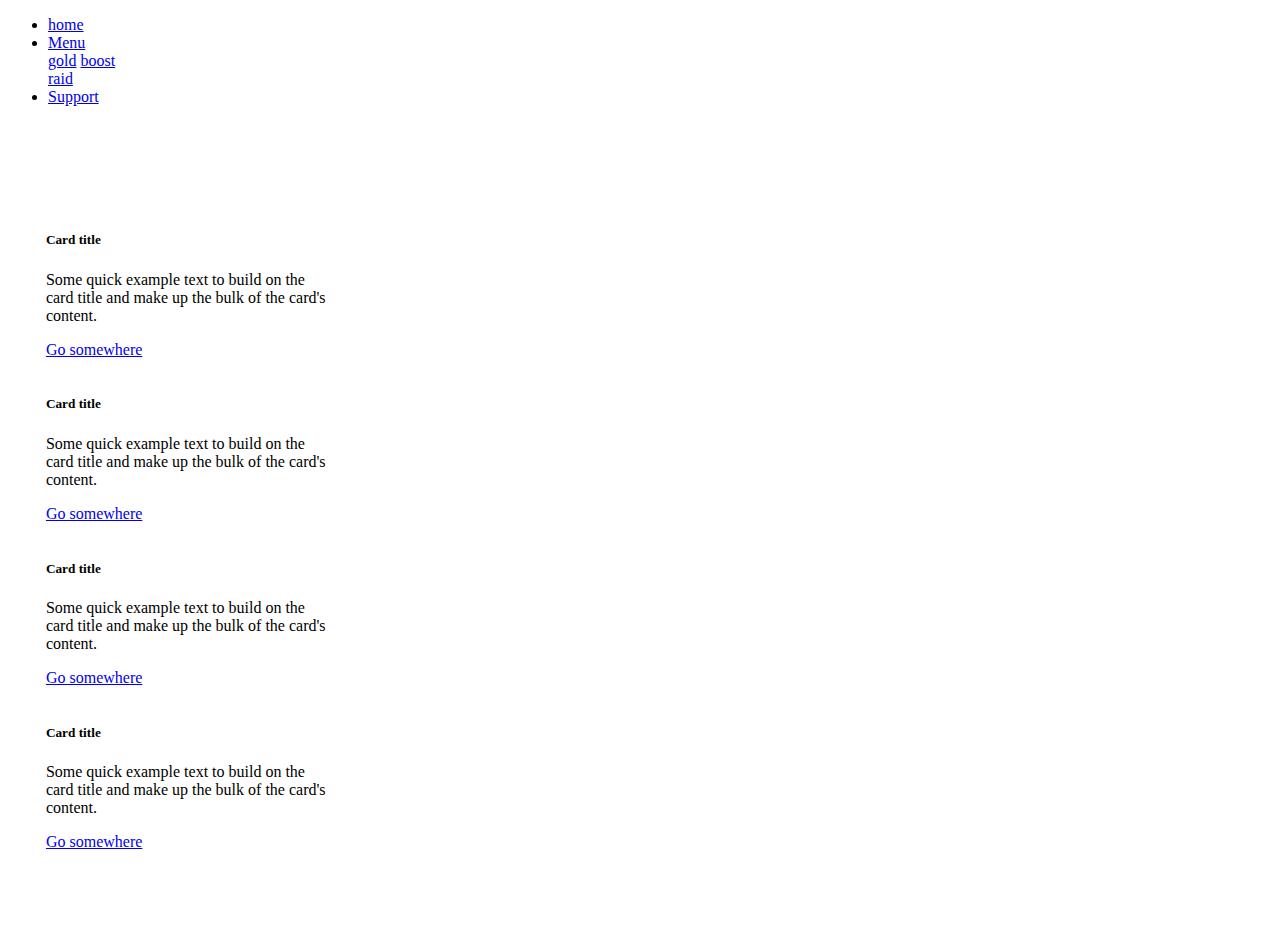
<file: index.html>
<!DOCTYPE html>
<html lang="en">
<head>
    <meta charset="UTF-8">
    <meta http-equiv="X-UA-Compatible" content="IE=edge">
    <meta name="viewport" content="width=device-width, initial-scale=1.0">
    <link rel="stylesheet" href="styles\index.css">
    <link href="https://cdn.jsdelivr.net/npm/bootstrap@5.2.2/dist/css/bootstrap.min.css" rel="stylesheet" integrity="sha384-Zenh87qX5JnK2Jl0vWa8Ck2rdkQ2Bzep5IDxbcnCeuOxjzrPF/et3URy9Bv1WTRi" crossorigin="anonymous">
    <title>boostrap</title>
</head>
<body>
    <section>
        <ul class="nav nav-tabs" id="navId" role="tablist">
            <li class="nav-item">
                <a href="#tab1Id" class="nav-link active" data-bs-toggle="tab" aria-current="page">home</a>
            </li>
            <li class="nav-item dropdown">
                <a class="nav-link dropdown-toggle" data-bs-toggle="dropdown" href="#" role="button" aria-haspopup="true" aria-expanded="false">Menu</a>
                <div class="dropdown-menu">
                    <a class="dropdown-item" href="#tab2Id">gold</a>
                    <a class="dropdown-item" href="#tab3Id">boost</a>
                    <div class="dropdown-divider"></div>
                    <a class="dropdown-item" href="#tab4Id">raid</a>
                </div>
            </li>
            <li class="nav-item" role="presentation">
                <a href="/pages/support.html" class="nav-link">Support</a>
            </li>
        </ul>
        
        <div class="tab-content" id="myTabContent">
            <div class="tab-pane fade show active" id="tab1Id" role="tabpanel"></div>
            <div class="tab-pane fade" id="tab2Id" role="tabpanel"></div>
            <div class="tab-pane fade" id="tab3Id" role="tabpanel"></div>
            <div class="tab-pane fade" id="tab4Id" role="tabpanel"></div>
            <div class="tab-pane fade" id="tab5Id" role="tabpanel"></div>
        </div>
        
        <script>
            var triggerEl = document.querySelector('#navId a')
            bootstrap.Tab.getInstance(triggerEl).show()
        </script>
    </section>

    <section class="s-card">
        <div class="row justify-content-center">
            <div class="card" style="width: 18rem;">
                <div class="card-body">
                <h5 class="card-title">Card title</h5>
                <p class="card-text">Some quick example text to build on the card title and make up the bulk of the card's content.</p>
                <a href="#" class="btn btn-dark">Go somewhere</a>
                </div>
            </div>

            <div class="card" style="width: 18rem;">
                <div class="card-body">
                <h5 class="card-title">Card title</h5>
                <p class="card-text">Some quick example text to build on the card title and make up the bulk of the card's content.</p>
                <a href="#" class="btn btn-dark">Go somewhere</a>
                </div>
            </div>
        </div>
        <div class="row justify-content-center">
            <div class="card" style="width: 18rem;">
                <div class="card-body">
                <h5 class="card-title">Card title</h5>
                <p class="card-text">Some quick example text to build on the card title and make up the bulk of the card's content.</p>
                <a href="#" class="btn btn-dark">Go somewhere</a>
                </div>
            </div>

            <div class="card" style="width: 18rem;">
                <div class="card-body">
                <h5 class="card-title">Card title</h5>
                <p class="card-text">Some quick example text to build on the card title and make up the bulk of the card's content.</p>
                <a href="#" class="btn btn-dark">Go somewhere</a>
                </div>
            </div>
        </div>
    </section>

    <footer>

    </footer>


    <!-- JavaScript Bundle with Popper -->
<script src="https://cdn.jsdelivr.net/npm/bootstrap@5.2.2/dist/js/bootstrap.bundle.min.js" integrity="sha384-OERcA2EqjJCMA+/3y+gxIOqMEjwtxJY7qPCqsdltbNJuaOe923+mo//f6V8Qbsw3" crossorigin="anonymous"></script>
</body>
</html>
</file>
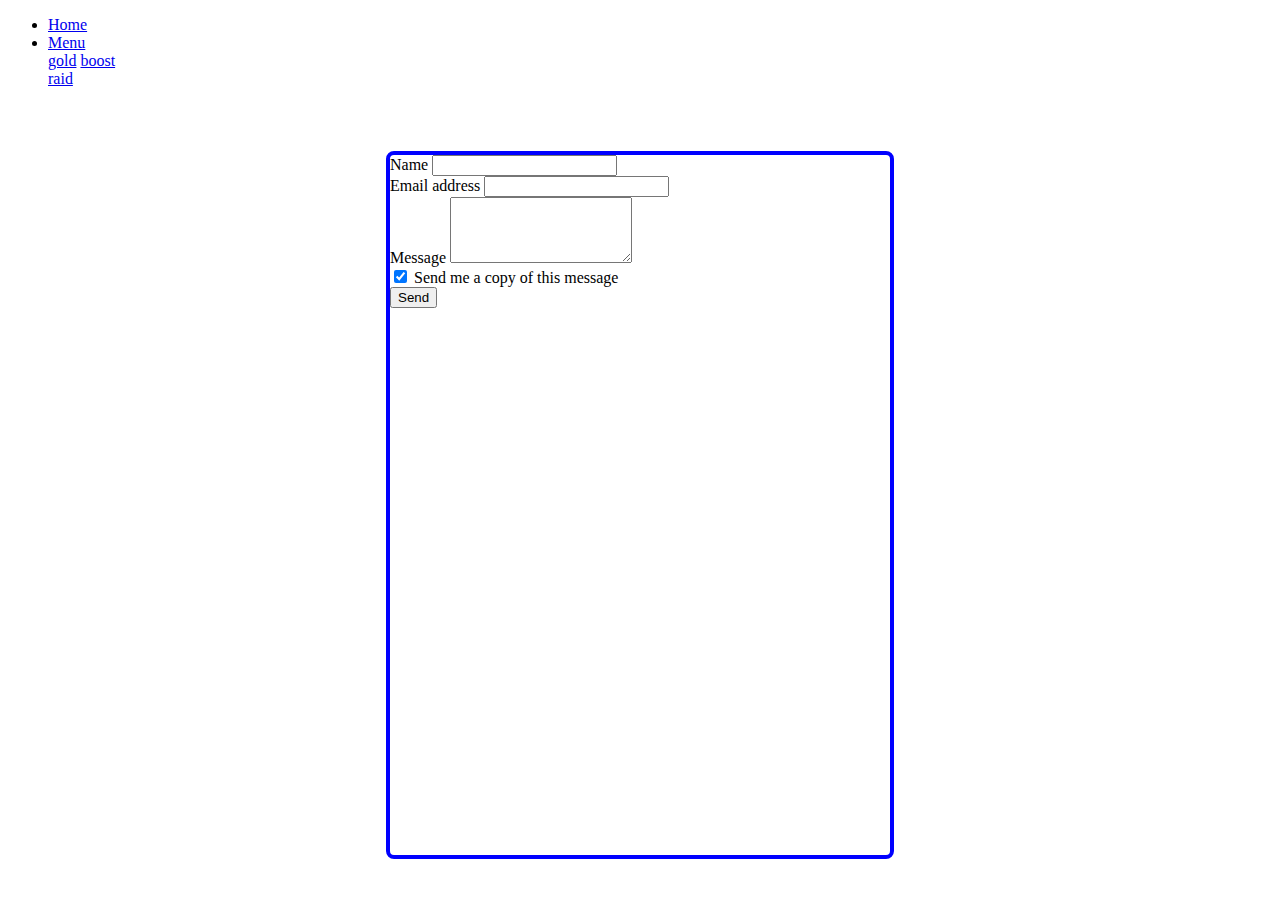
<file: pages/support.html>
<!DOCTYPE html>
<html lang="en">
<head>
    <meta charset="UTF-8">
    <meta http-equiv="X-UA-Compatible" content="IE=edge">
    <meta name="viewport" content="width=device-width, initial-scale=1.0">
    <link rel="stylesheet" href="/pages/support.css">
    <link href="https://cdn.jsdelivr.net/npm/bootstrap@5.2.2/dist/css/bootstrap.min.css" rel="stylesheet" integrity="sha384-Zenh87qX5JnK2Jl0vWa8Ck2rdkQ2Bzep5IDxbcnCeuOxjzrPF/et3URy9Bv1WTRi" crossorigin="anonymous">
    <title>Support</title>
</head>
<body>
    <section>
        <ul class="nav nav-tabs" id="navId" role="tablist">
            <li class="nav-item">
                <a href="/index.html" class="nav-link active" aria-current="page">Home</a>
            </li>
            <li class="nav-item dropdown">
                <a class="nav-link dropdown-toggle" data-bs-toggle="dropdown" href="#" role="button" aria-haspopup="true" aria-expanded="false">Menu</a>
                <div class="dropdown-menu">
                    <a class="dropdown-item" href="#tab2Id">gold</a>
                    <a class="dropdown-item" href="#tab3Id">boost</a>
                    <div class="dropdown-divider"></div>
                    <a class="dropdown-item" href="#tab4Id">raid</a>
                </div>
            </li>
        </ul>
        
        <div class="tab-content" id="myTabContent">
            <div class="tab-pane fade show active" id="tab1Id" role="tabpanel"></div>
            <div class="tab-pane fade" id="tab2Id" role="tabpanel"></div>
            <div class="tab-pane fade" id="tab3Id" role="tabpanel"></div>
            <div class="tab-pane fade" id="tab4Id" role="tabpanel"></div>
            <div class="tab-pane fade" id="tab5Id" role="tabpanel"></div>
        </div>
        
        <script>
            var triggerEl = document.querySelector('#navId a')
            bootstrap.Tab.getInstance(triggerEl).show()
        </script>
    </section>

    <section class="s-form">
        <form  class="form">
            <div class="form-outline mb-4">
              <label class="form-label" for="form4Example1">Name</label>
              <input type="text" id="form4Example1" class="form-control" />

            </div>
          
            <div class="form-outline mb-4">
              <label class="form-label" for="form4Example2">Email address</label>
              <input type="email" id="form4Example2" class="form-control" />

            </div>
          
            <div class="form-outline mb-4">
              <label class="form-label" for="form4Example3">Message</label>
              <textarea class="form-control" id="form4Example3" rows="4"></textarea>

            </div>
          
            <div class="form-check d-flex justify-content-center mb-4">
              <input class="form-check-input me-2" type="checkbox" value="" id="form4Example4" checked />
              <label class="form-check-label" for="form4Example4">
                Send me a copy of this message
              </label>
            </div>

            <button type="submit" class="btn btn-primary d-flex justify-content-center mb-4">Send</button>
          </form>
    </section>
    
    <script src="https://cdn.jsdelivr.net/npm/bootstrap@5.2.2/dist/js/bootstrap.bundle.min.js" integrity="sha384-OERcA2EqjJCMA+/3y+gxIOqMEjwtxJY7qPCqsdltbNJuaOe923+mo//f6V8Qbsw3" crossorigin="anonymous"></script>
</body>
</html>
</file>
<file: pages/support.css>
.form {
    width: 500px;
    height: 700px;
    border: 4px solid blue;
    border-radius: 8px;
    
}

.s-form {
    margin-top: 5%;
    display: flex;
    justify-content: center;
}
</file>
